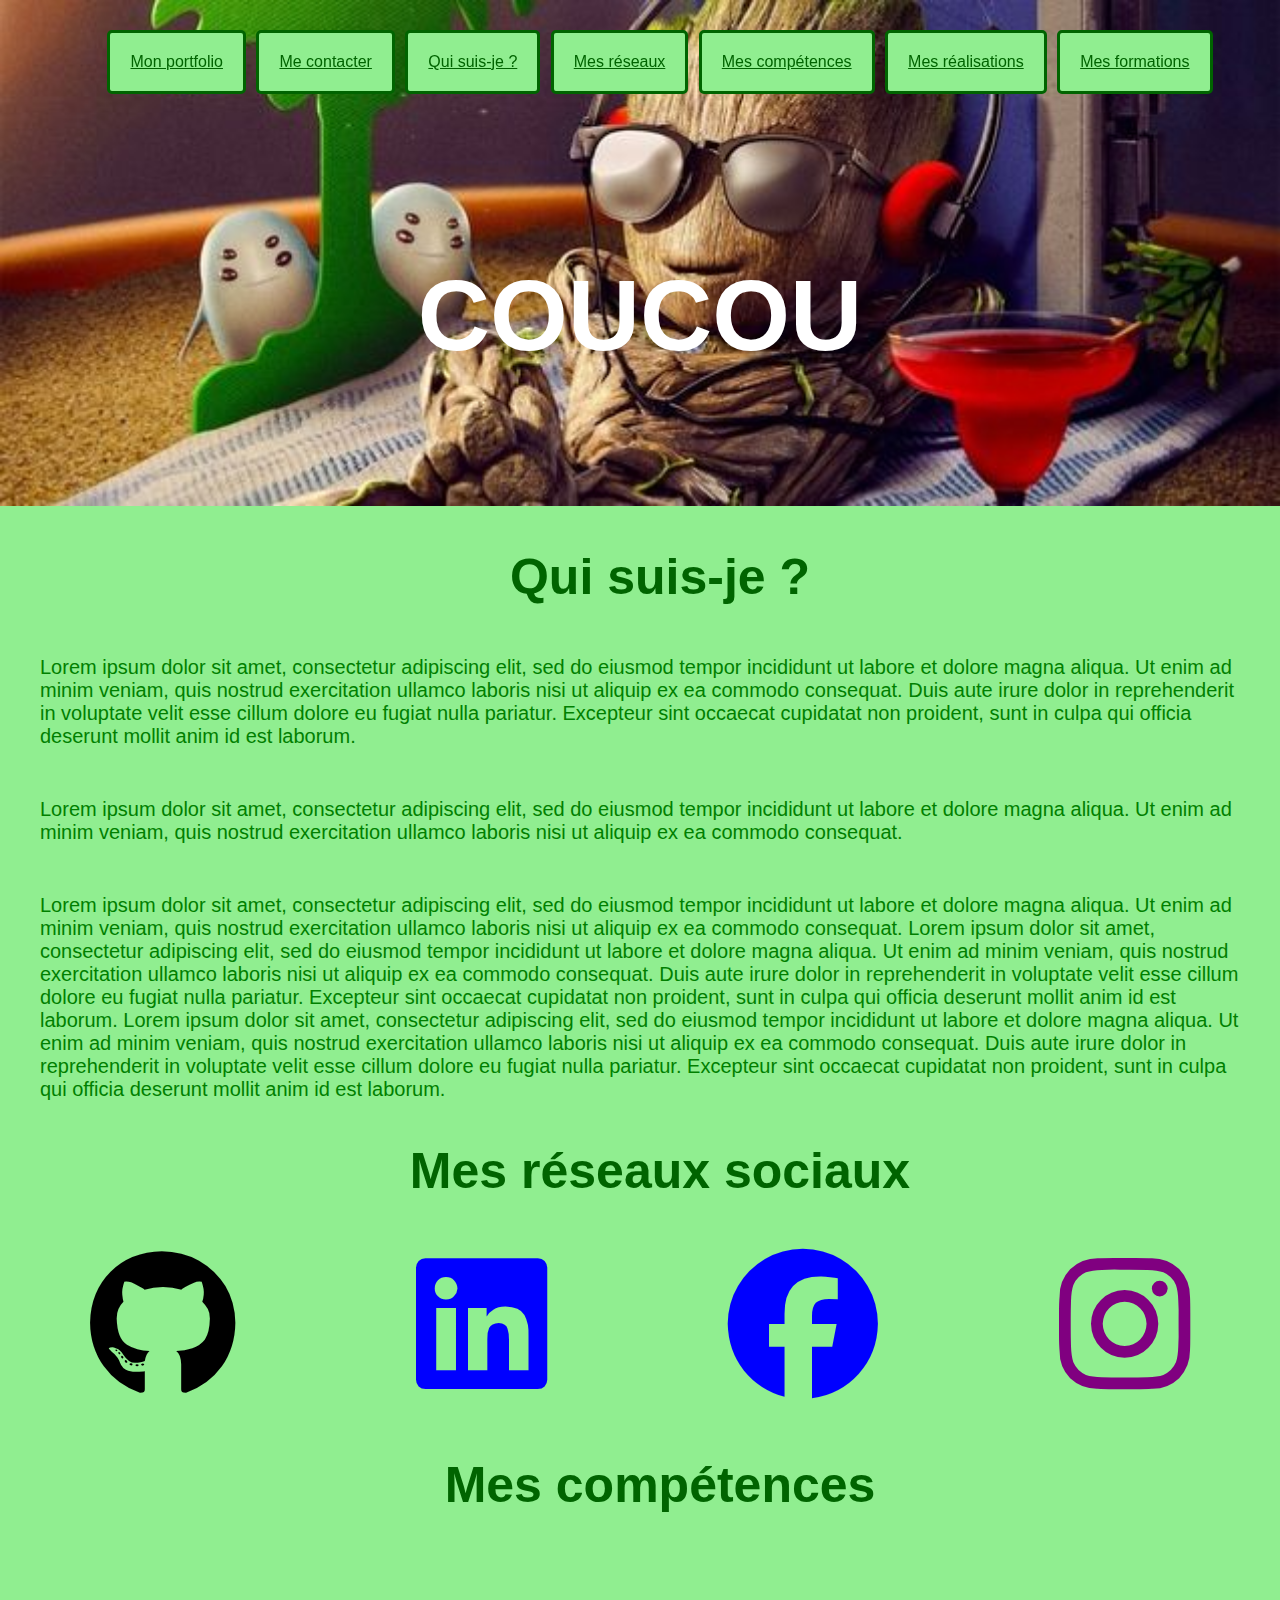
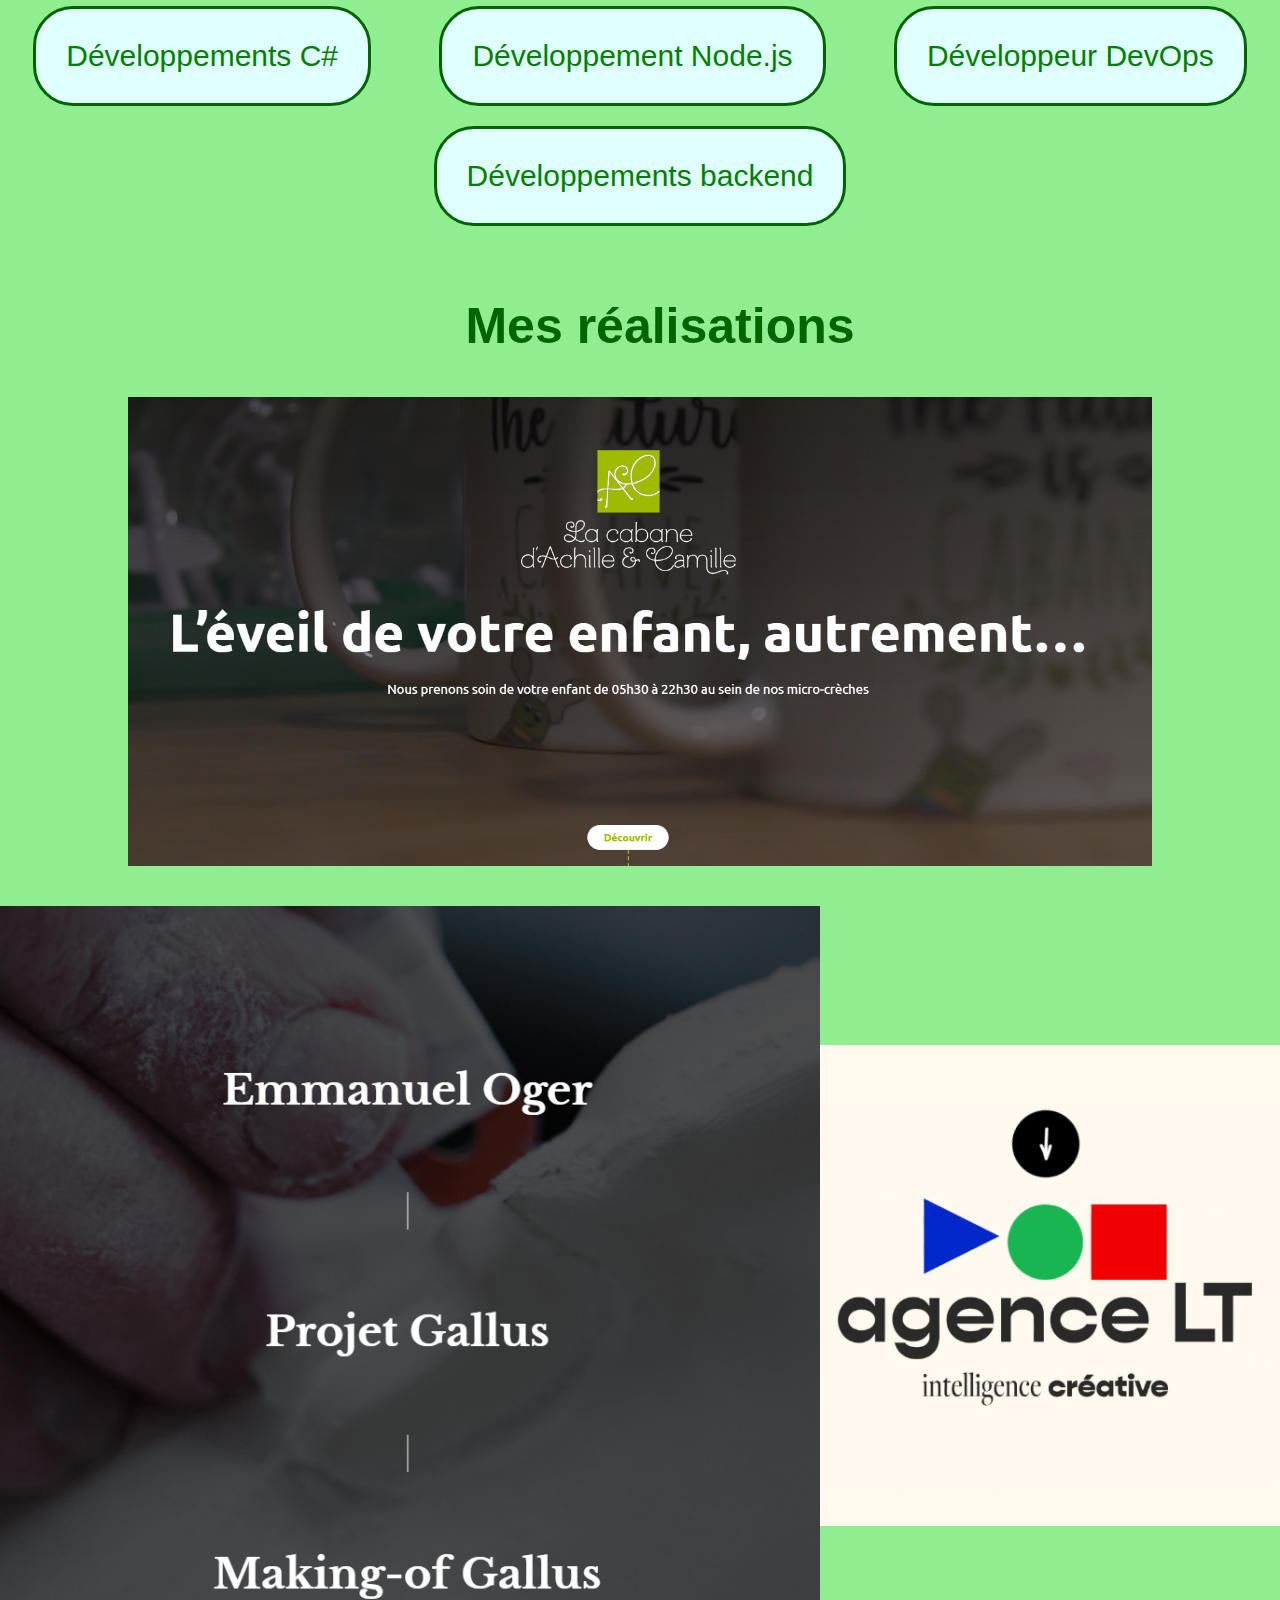
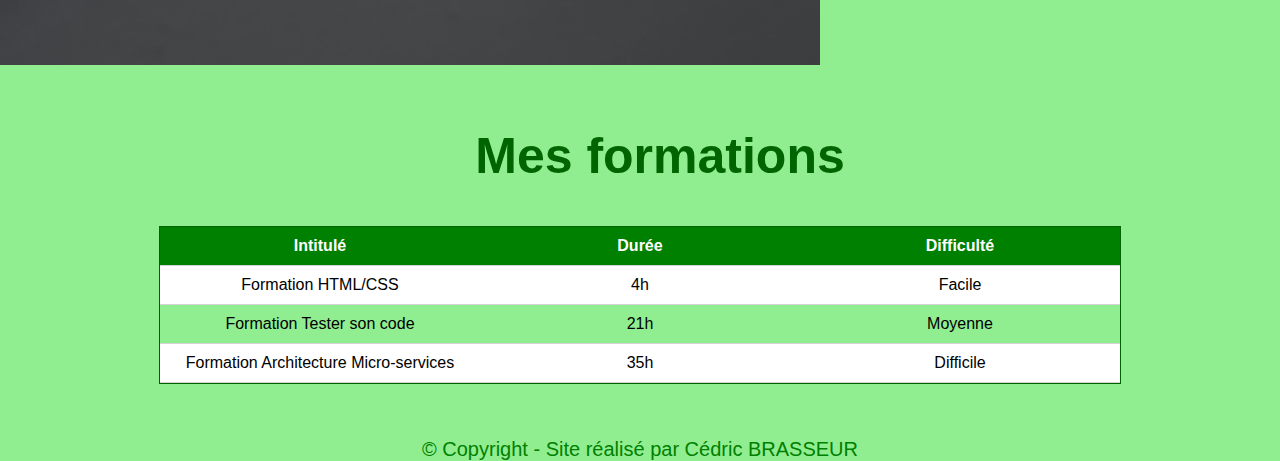
<file: index.html>
<!DOCTYPE html>
<html lang="fr">
	<head>
		<meta charset="utf-8"/>
		<title>Portfolio - Cédric BRASSEUR</title>
		<link rel="stylesheet" href="./assets/css/main.css"/>
		<link rel="stylesheet" href="https://cdnjs.cloudflare.com/ajax/libs/font-awesome/6.5.2/css/all.min.css"/>
	</head>
	<header>
		<navbar class="navbar-fixed">
			<div class="center">
				<a class="navbar-link" href="./portfolio.html">Mon portfolio</a>
				<a class="navbar-link" href="./contact.html">Me contacter</a>
				<a class="navbar-link" href="#who">Qui suis-je ?</a>
				<a class="navbar-link" href="#socials">Mes réseaux</a>
				<a class="navbar-link" href="#skills">Mes compétences</a>
				<a class="navbar-link" href="#achievement">Mes réalisations</a>
				<a class="navbar-link" href="#formations">Mes formations</a>
			</div>
		</navbar>
	</header>
	<body>
		<div class="main-background-title">
			<img class="main-background" src="./assets/images/groot-large.jpg" alt="background"/>
			<div class="main-title">
				<h1 class="center">COUCOU</h1>
			</div>
		</div>
		<div>
			<h2 id="who">Qui suis-je ?</h2>
			<p>Lorem ipsum dolor sit amet, consectetur adipiscing elit, sed do eiusmod tempor incididunt ut labore et dolore magna aliqua. Ut enim ad minim veniam, quis nostrud exercitation ullamco laboris nisi ut aliquip ex ea commodo consequat. Duis aute irure dolor in reprehenderit in voluptate velit esse cillum dolore eu fugiat nulla pariatur. Excepteur sint occaecat cupidatat non proident, sunt in culpa qui officia deserunt mollit anim id est laborum.</p>

			<p>Lorem ipsum dolor sit amet, consectetur adipiscing elit, sed do eiusmod tempor incididunt ut labore et dolore magna aliqua. Ut enim ad minim veniam, quis nostrud exercitation ullamco laboris nisi ut aliquip ex ea commodo consequat.</p>

			<p>Lorem ipsum dolor sit amet, consectetur adipiscing elit, sed do eiusmod tempor incididunt ut labore et dolore magna aliqua. Ut enim ad minim veniam, quis nostrud exercitation ullamco laboris nisi ut aliquip ex ea commodo consequat. Lorem ipsum dolor sit amet, consectetur adipiscing elit, sed do eiusmod tempor incididunt ut labore et dolore magna aliqua. Ut enim ad minim veniam, quis nostrud exercitation ullamco laboris nisi ut aliquip ex ea commodo consequat. Duis aute irure dolor in reprehenderit in voluptate velit esse cillum dolore eu fugiat nulla pariatur. Excepteur sint occaecat cupidatat non proident, sunt in culpa qui officia deserunt mollit anim id est laborum. Lorem ipsum dolor sit amet, consectetur adipiscing elit, sed do eiusmod tempor incididunt ut labore et dolore magna aliqua. Ut enim ad minim veniam, quis nostrud exercitation ullamco laboris nisi ut aliquip ex ea commodo consequat. Duis aute irure dolor in reprehenderit in voluptate velit esse cillum dolore eu fugiat nulla pariatur. Excepteur sint occaecat cupidatat non proident, sunt in culpa qui officia deserunt mollit anim id est laborum.</p>
		</div>
		
		<div>
			<h2 id="socials">Mes réseaux sociaux</h2>
			<div class="socials-links">
				<a href="https://www.github.com" class="github-link"><i class="fab fa-github"></i></a>
				<a href="https://www.linkedin.com" class="linkedin-link"><i class="fab fa-linkedin"></i></a>
				<a href="https://www.facebook.com" class="facebook-link"><i class="fab fa-facebook"></i></a>
				<a href="https://www.instagram.com" class="instagram-link"><i class="fab fa-instagram"></i></a>
			</div>
		</div>

		<div>
			<h2 id="skills">Mes compétences</h2>
			<div class="flex-list">
				<ul>
					<li class="list-element">
						Développements C#
					</li>
					<li class="list-element">
						Développement Node.js
					</li>
					<li class="list-element">
						Développeur DevOps
					</li>
					<li class="list-element">
						Développements backend
					</li>
				</ul>
			</div>
		</div>

		<div>
			<h2 id="achievement">Mes réalisations</h2>
			<a href="https://www.achilleetcamille.com/">
				<img  class="image-center fullscreen-image" src="./assets/images/achille-camille.png" alt="Achille & Camille"/>
			</a>
			<div class="splitted-images-container">
				<a href="https://gallus.fr/">
					<img class="image-center splitted-image" src="./assets/images/gallus.png" alt="Gallus France"/>
				</a>
				<a href="https://www.agence-lt.fr/">
					<img class="image-center splitted-image" src="./assets/images/agence-lt.png" alt="Agence LT Créative"/>
				</a>
			</div>
		</div>

		<div>
			<h2 id="formations">Mes formations</h2>
			<div class="space-elements-center">
				<table>
					<thead>
						<tr>
							<th>
								Intitulé
							</th>
							<th>
								Durée
							</th>
							<th>
								Difficulté
							</th>
						</tr>
					</thead>
					<tbody>
						<tr>
							<td>
								Formation HTML/CSS
							</td>
							<td>
								4h
							</td>
							<td>
								Facile
							</td>
						</tr>
						<tr>
							<td>
								Formation Tester son code
							</td>
							<td>
								21h
							</td>
							<td>
								Moyenne
							</td>
						</tr>
						<tr>
							<td>
								Formation Architecture Micro-services
							</td>
							<td>
								35h
							</td>
							<td>
								Difficile
							</td>
						</tr>
					</tbody>
				</table>
			</div>
		</div>
	</body>
	<footer>
		<p class="center">&copy; Copyright - Site réalisé par Cédric BRASSEUR</p>
	</footer>
</html>
</file>
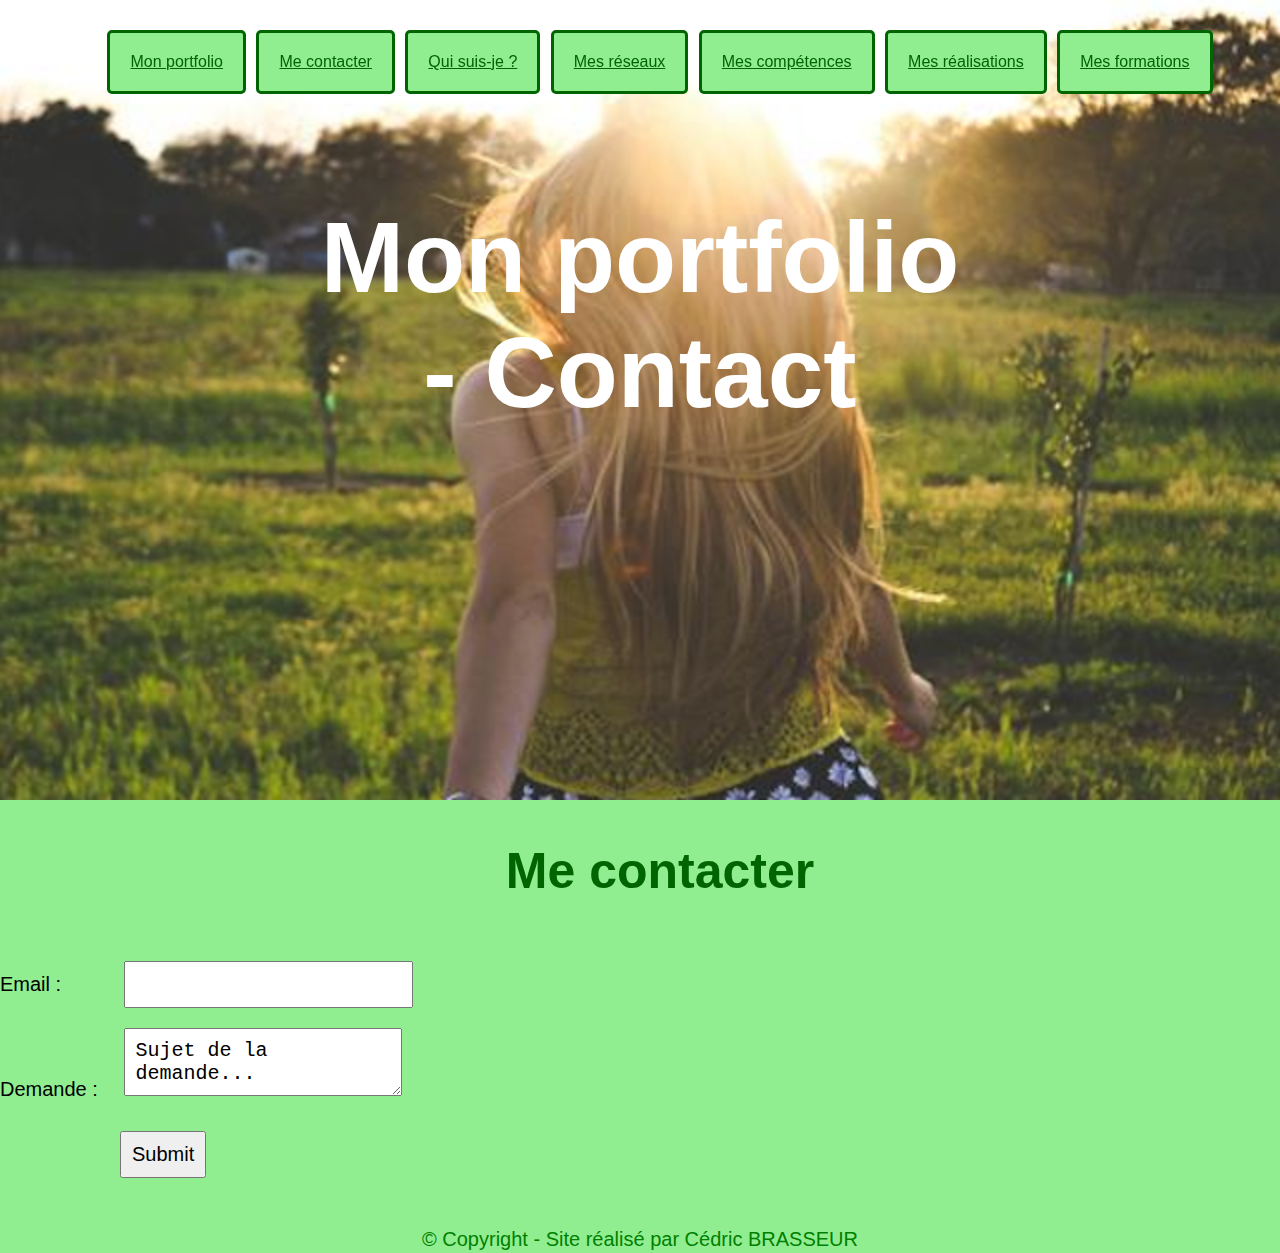
<file: contact.html>
<!DOCTYPE html>
<html lang="fr">
	<head>
		<meta charset="utf-8"/>
		<title>Portfolio - Cédric BRASSEUR</title>
		<link rel="stylesheet" href="./assets/css/main.css"/>
	</head>
	<header>
		<navbar class="navbar-fixed">
			<div class="center">
				<a class="navbar-link" href="./portfolio.html">Mon portfolio</a>
				<a class="navbar-link" href="./contact.html">Me contacter</a>
				<a class="navbar-link" href="./portfolio.html">Qui suis-je ?</a>
				<a class="navbar-link" href="./portfolio.html">Mes réseaux</a>
				<a class="navbar-link" href="./portfolio.html">Mes compétences</a>
				<a class="navbar-link" href="./portfolio.html">Mes réalisations</a>
				<a class="navbar-link" href="./portfolio.html">Mes formations</a>
			</div>
		</navbar>
	</header>
	<body>

		<div class="main-background-title">
			<img class="main-background-contact" src="./assets/images/fille-soleil.png" alt="background"/>
			<div class="main-title">
				<h1 class="center">Mon portfolio - Contact</h1>
			</div>
		</div>

		<div>
			<h2>Me contacter</h2>
			<form>
				<label for="mail">Email :</label>
				<input type="email"/>
				<br/>
				<label for="subject">Demande :</label>
				<textarea type="text" id="subject">Sujet de la demande...</textarea>
				<br/>
				<input class="submit-input" type="submit"/>
			</form>
		</div>
	</body>
	<footer>
		<p class="center">&copy; Copyright - Site réalisé par Cédric BRASSEUR</p>
	</footer>
</html>
</file>
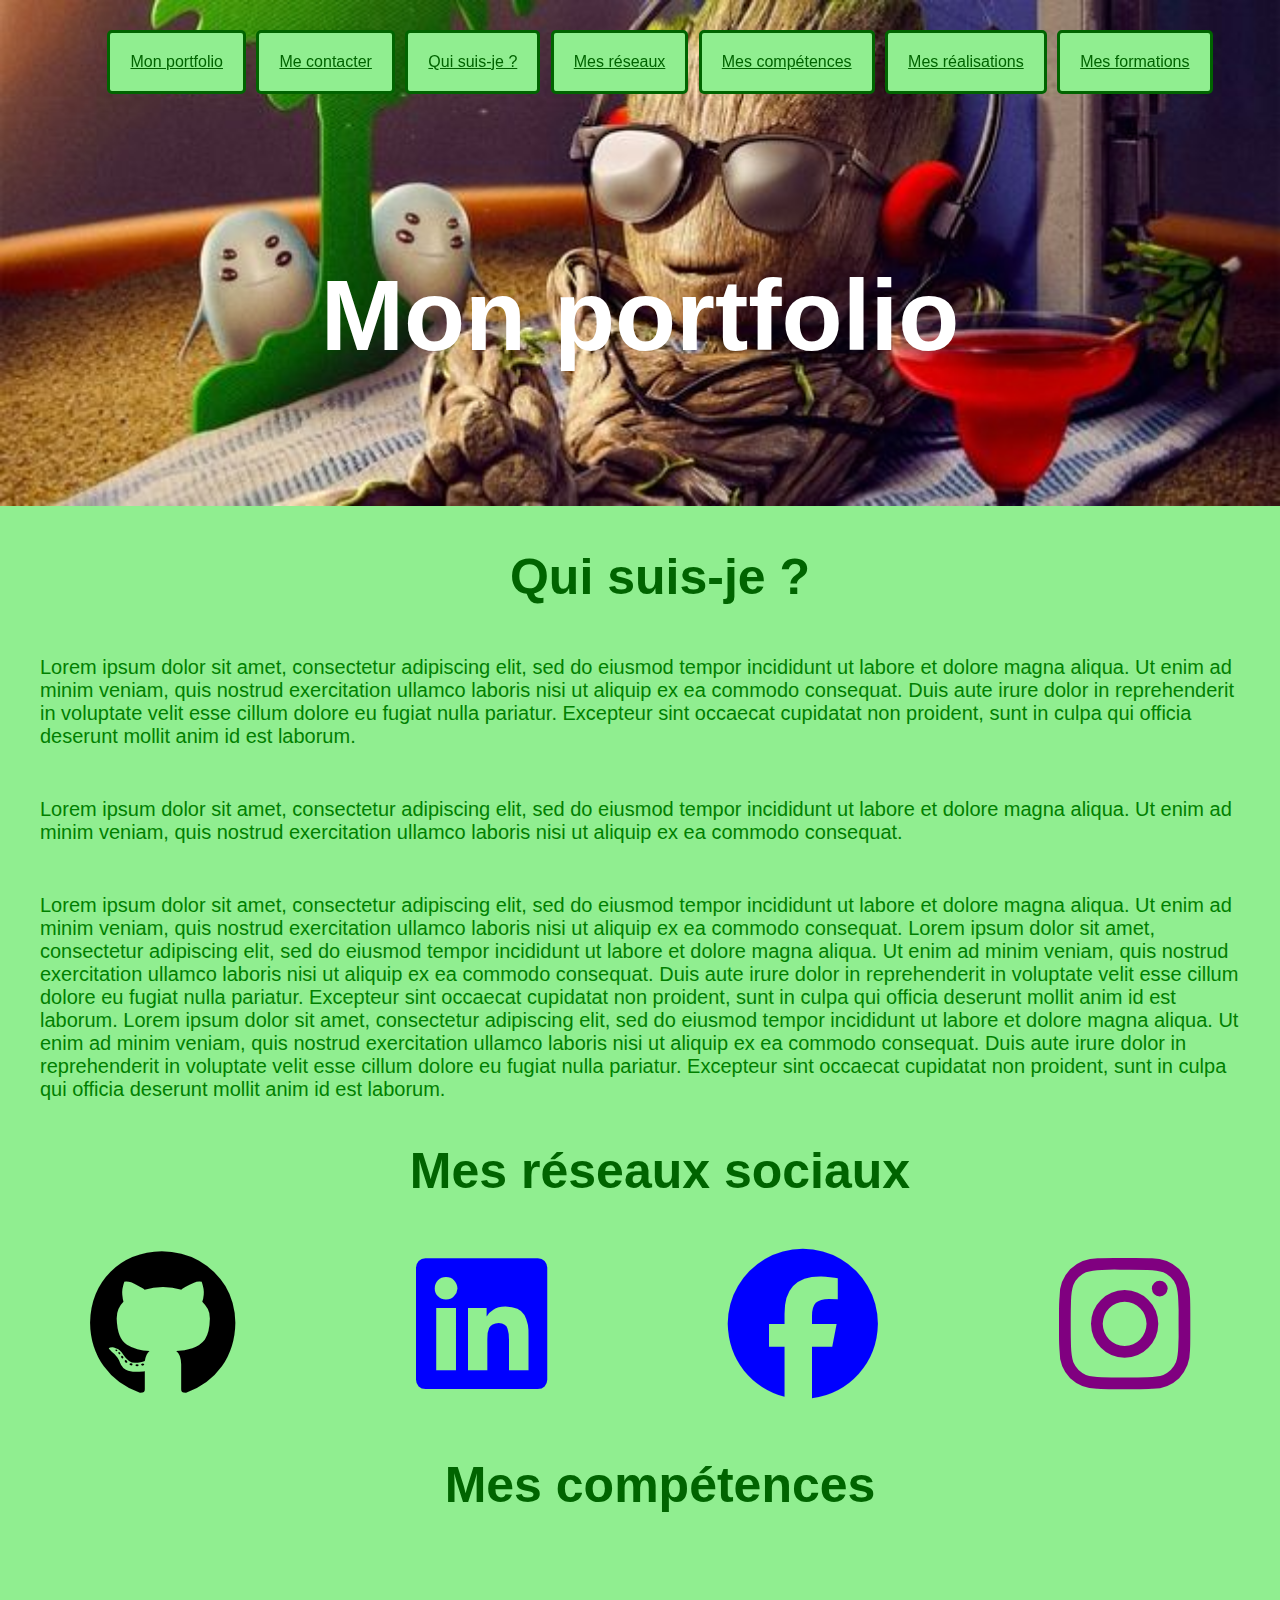
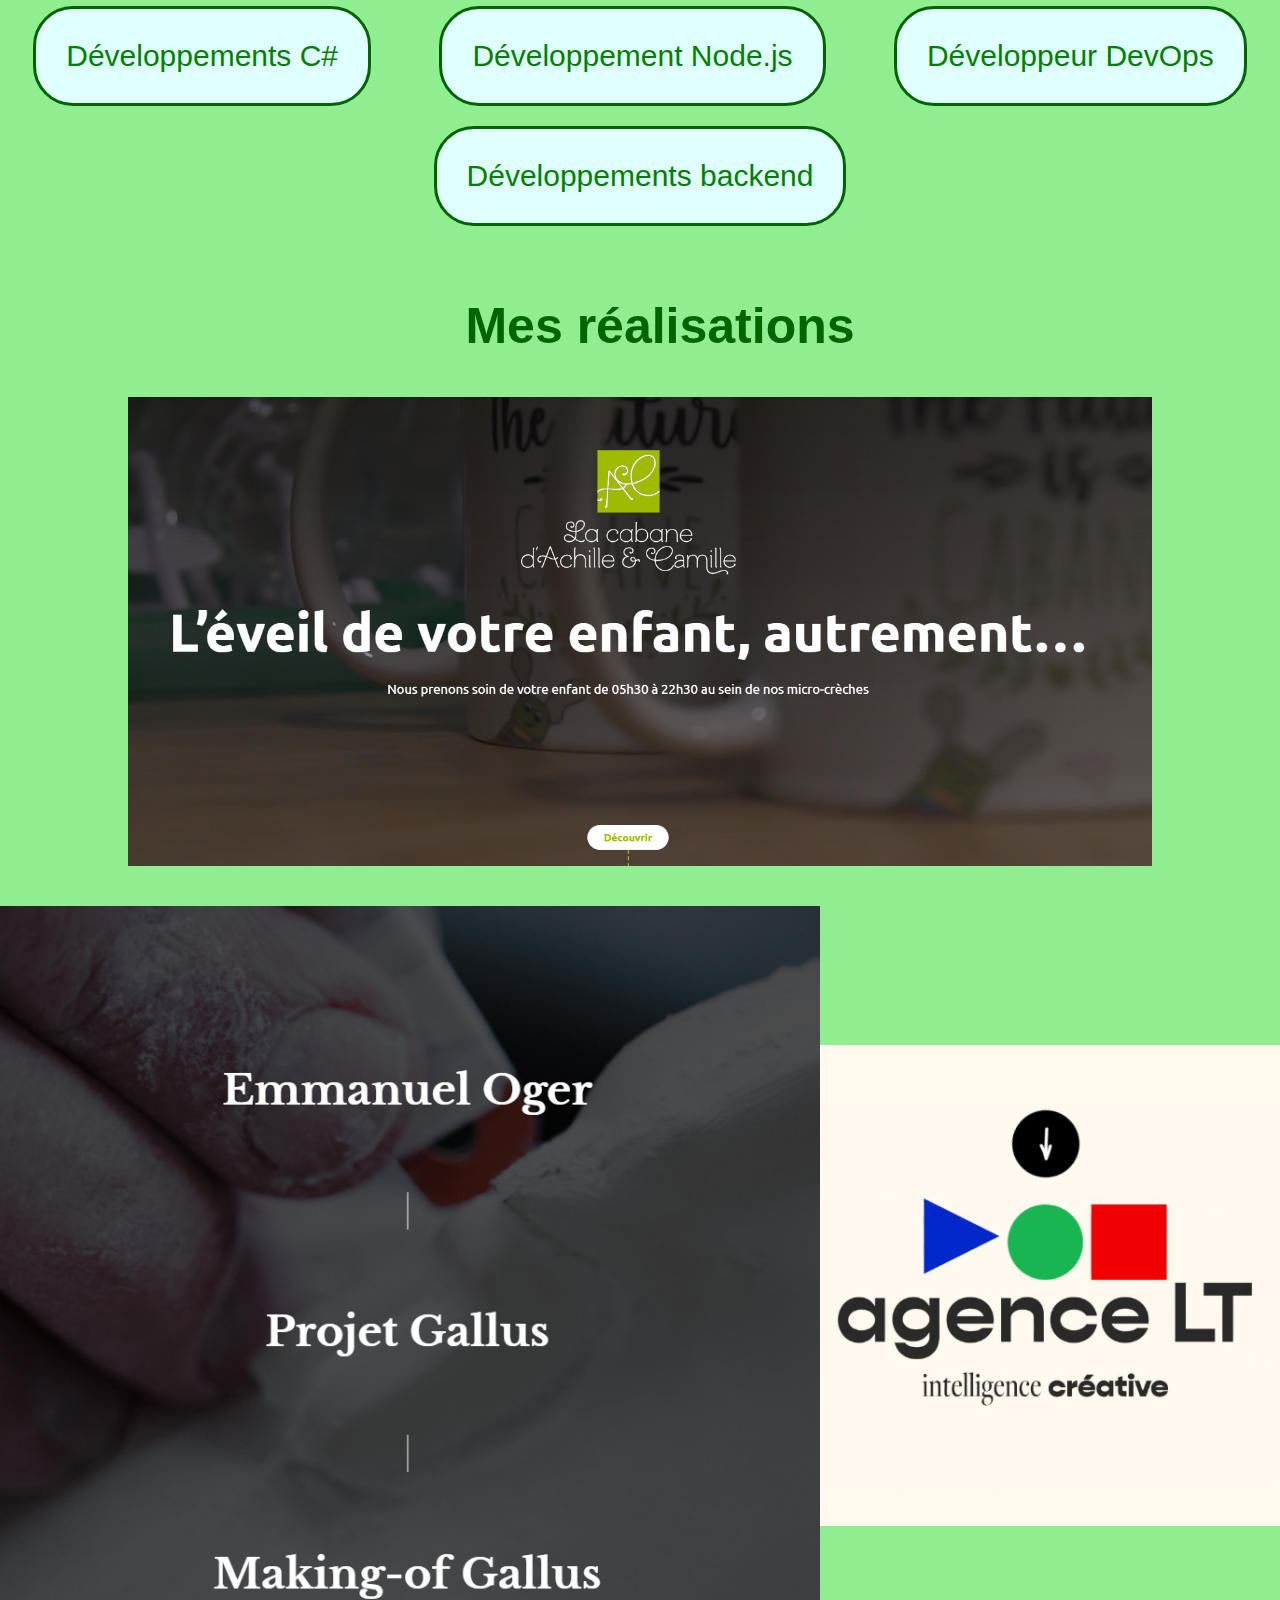
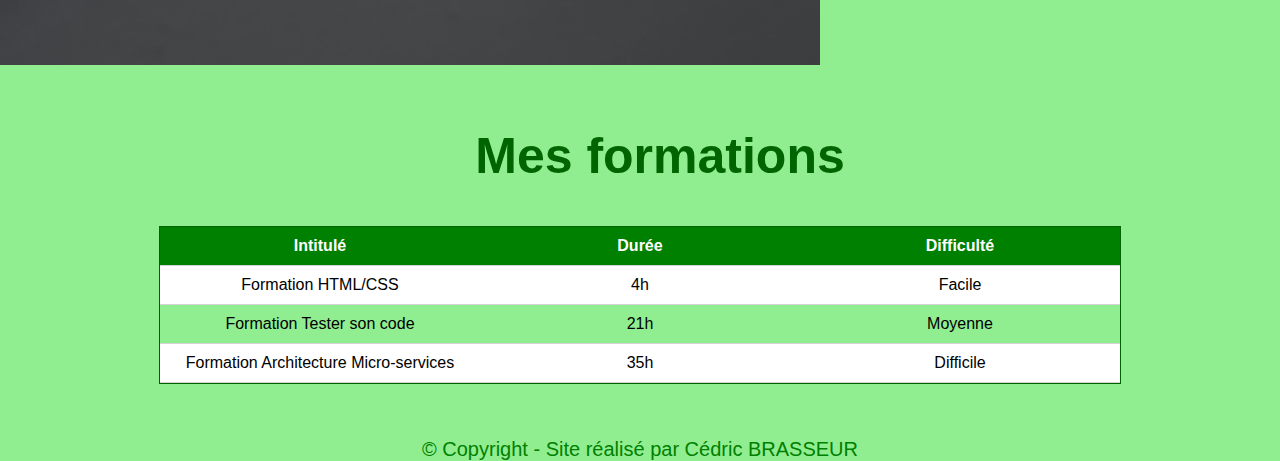
<file: portfolio.html>
<!DOCTYPE html>
<html lang="fr">
	<head>
		<meta charset="utf-8"/>
		<title>Portfolio - Cédric BRASSEUR</title>
		<link rel="stylesheet" href="./assets/css/main.css"/>
		<link rel="stylesheet" href="https://cdnjs.cloudflare.com/ajax/libs/font-awesome/6.5.2/css/all.min.css"/>
	</head>
	<header>
		<navbar class="navbar-fixed">
			<div class="center">
				<a class="navbar-link" href="./portfolio.html">Mon portfolio</a>
				<a class="navbar-link" href="./contact.html">Me contacter</a>
				<a class="navbar-link" href="#who">Qui suis-je ?</a>
				<a class="navbar-link" href="#socials">Mes réseaux</a>
				<a class="navbar-link" href="#skills">Mes compétences</a>
				<a class="navbar-link" href="#achievement">Mes réalisations</a>
				<a class="navbar-link" href="#formations">Mes formations</a>
			</div>
		</navbar>
	</header>
	<body>
		<div class="main-background-title">
			<img class="main-background" src="./assets/images/groot-large.jpg" alt="background"/>
			<div class="main-title">
				<h1 class="center">Mon portfolio</h1>
			</div>
		</div>
		<div>
			<h2 id="who">Qui suis-je ?</h2>
			<p>Lorem ipsum dolor sit amet, consectetur adipiscing elit, sed do eiusmod tempor incididunt ut labore et dolore magna aliqua. Ut enim ad minim veniam, quis nostrud exercitation ullamco laboris nisi ut aliquip ex ea commodo consequat. Duis aute irure dolor in reprehenderit in voluptate velit esse cillum dolore eu fugiat nulla pariatur. Excepteur sint occaecat cupidatat non proident, sunt in culpa qui officia deserunt mollit anim id est laborum.</p>

			<p>Lorem ipsum dolor sit amet, consectetur adipiscing elit, sed do eiusmod tempor incididunt ut labore et dolore magna aliqua. Ut enim ad minim veniam, quis nostrud exercitation ullamco laboris nisi ut aliquip ex ea commodo consequat.</p>

			<p>Lorem ipsum dolor sit amet, consectetur adipiscing elit, sed do eiusmod tempor incididunt ut labore et dolore magna aliqua. Ut enim ad minim veniam, quis nostrud exercitation ullamco laboris nisi ut aliquip ex ea commodo consequat. Lorem ipsum dolor sit amet, consectetur adipiscing elit, sed do eiusmod tempor incididunt ut labore et dolore magna aliqua. Ut enim ad minim veniam, quis nostrud exercitation ullamco laboris nisi ut aliquip ex ea commodo consequat. Duis aute irure dolor in reprehenderit in voluptate velit esse cillum dolore eu fugiat nulla pariatur. Excepteur sint occaecat cupidatat non proident, sunt in culpa qui officia deserunt mollit anim id est laborum. Lorem ipsum dolor sit amet, consectetur adipiscing elit, sed do eiusmod tempor incididunt ut labore et dolore magna aliqua. Ut enim ad minim veniam, quis nostrud exercitation ullamco laboris nisi ut aliquip ex ea commodo consequat. Duis aute irure dolor in reprehenderit in voluptate velit esse cillum dolore eu fugiat nulla pariatur. Excepteur sint occaecat cupidatat non proident, sunt in culpa qui officia deserunt mollit anim id est laborum.</p>
		</div>
		
		<div>
			<h2 id="socials">Mes réseaux sociaux</h2>
			<div class="socials-links">
				<a href="https://www.github.com" class="github-link"><i class="fab fa-github"></i></a>
				<a href="https://www.linkedin.com" class="linkedin-link"><i class="fab fa-linkedin"></i></a>
				<a href="https://www.facebook.com" class="facebook-link"><i class="fab fa-facebook"></i></a>
				<a href="https://www.instagram.com" class="instagram-link"><i class="fab fa-instagram"></i></a>
			</div>
		</div>

		<div>
			<h2 id="skills">Mes compétences</h2>
			<div class="flex-list">
				<ul>
					<li class="list-element">
						Développements C#
					</li>
					<li class="list-element">
						Développement Node.js
					</li>
					<li class="list-element">
						Développeur DevOps
					</li>
					<li class="list-element">
						Développements backend
					</li>
				</ul>
			</div>
		</div>

		<div>
			<h2 id="achievement">Mes réalisations</h2>
			<a href="https://www.achilleetcamille.com/">
				<img  class="image-center fullscreen-image" src="./assets/images/achille-camille.png" alt="Achille & Camille"/>
			</a>
			<div class="splitted-images-container">
				<a href="https://gallus.fr/">
					<img class="image-center splitted-image" src="./assets/images/gallus.png" alt="Gallus France"/>
				</a>
				<a href="https://www.agence-lt.fr/">
					<img class="image-center splitted-image" src="./assets/images/agence-lt.png" alt="Agence LT Créative"/>
				</a>
			</div>
		</div>

		<div>
			<h2 id="formations">Mes formations</h2>
			<div class="space-elements-center">
				<table>
					<thead>
						<tr>
							<th>
								Intitulé
							</th>
							<th>
								Durée
							</th>
							<th>
								Difficulté
							</th>
						</tr>
					</thead>
					<tbody>
						<tr>
							<td>
								Formation HTML/CSS
							</td>
							<td>
								4h
							</td>
							<td>
								Facile
							</td>
						</tr>
						<tr>
							<td>
								Formation Tester son code
							</td>
							<td>
								21h
							</td>
							<td>
								Moyenne
							</td>
						</tr>
						<tr>
							<td>
								Formation Architecture Micro-services
							</td>
							<td>
								35h
							</td>
							<td>
								Difficile
							</td>
						</tr>
					</tbody>
				</table>
			</div>
		</div>
	</body>
	<footer>
		<p class="center">&copy; Copyright - Site réalisé par Cédric BRASSEUR</p>
	</footer>
</html>
</file>
<file: assets/css/main.css>
body {
	margin: 0;
	background-color: lightgreen;
	font-family:'Segoe UI', Tahoma, Geneva, Verdana, sans-serif;
}

h2 {
	margin-left: 40px;
	color: darkgreen;
	font-size: 50px;
	text-align: center;
}

p {
	margin: 50px 40px 0 40px;
	color: green;
	font-size: 20px;
}

ul {
	text-align: center;
	padding: 0;
	color: green;
	font-size: 30px;
}

li {
	display: inline-block;
	margin: 0 30px 0 30px;
}

table {
	display: inline-block;
	text-align: center;
	border-collapse: collapse;
	border: 1px solid darkgreen;
	background: white;
}

th, td {
	padding: 10px;
	text-align: center;
	border-bottom: 1px solid lightgrey;
	width: 300px;
}

th {
	background-color: green;
	color: white;
}

tr:nth-child(even) {
	background-color: lightgreen;
}

label {
	display: inline-block;
	text-align: left;
	margin-bottom: 10px;
	font-size: 20px;
	width: 120px;
}

input, textarea {
	text-align: left;
	margin-top: 20px;
	padding: 10px;
	font-size: 20px;
}

.submit-input {
	margin-left: 120px;
}

.main-background {
	position: relative;
	width: 100%;
	height: 100%;	
}

.main-background-contact {
	position: relative;
	width: 100%;
	height: 60%;	
}

.main-background-title {
	display: flex;
	justify-content: center;
	align-items: center;
	width: 100%;
	height: 50%;
	font-size: 50px;
	color: white;
}

.main-title {
	display:inline-block;
	color: white;
	position: absolute;
	top: 35%;
	left: 50%;
	text-align: center;
	transform: translate(-50%, -50%);
}

.image-center {
	display: block;
	margin: 20px auto;
}

.splitted-image {
	display: block;
	width: 100%;
	height: 100%;
}

.splitted-images-container {
	display: flex;
	justify-content: space-around;
	align-items: center;
}

.fullscreen-image {
	display: block;
	width: 80%;
	height: 40%;
}

.center {
	text-align: center;
}

.navbar-link {
	display: inline-block;
	background-color: lightgreen;
	color: darkgreen;
	padding: 20px;
	margin: 10px 3px 10px 3px;
	border-color: darkgreen;
	border-width: 3px;
	border-style: solid;
	border-radius: 5px;
	transition: color 2s ease;
	transition: background-color 1s ease;
}

.navbar-link:hover {
	background-color: lightsalmon;
	color: white;
}

.navbar-fixed {
	display: inline-block;
	text-align: center;
	position: fixed;
	padding: 20px;
	width: 100%;
	z-index: 10;
}

.github-link {
	font-size: 150px;
	color: black;
	text-decoration: none;
}

.facebook-link, .linkedin-link {
	font-size: 150px;
	color: blue;
	text-decoration: none;
}

.instagram-link {
	font-size: 150px;
	color: purple;
	text-decoration: none;
}

.socials-links {
	display: flex;
	justify-content: space-around;
	align-items: center;
}

.facebook-link:hover, .linkedin-link:hover, .instagram-link:hover, .github-link:hover {
	color: darkgreen;
}

.space-elements-center {
	display: block;
	text-align: center;
	margin-top: 20px;
}

.flex-list {
	display: flex;
	justify-content: space-around;
	align-items: center;
}

.list-element {
	border: 3px solid darkgreen;
	padding: 30px;
	border-radius: 40px;
	margin-top: 20px;
	background-color: lightcyan;
}

@media (max-width: 1200px) {
	.main-title {
		font-size: 40px;
		margin-top: 10px;
		top: 25%;
	}

	.navbar-link {
		padding: 10px;
		font-size: 12px;
	}
}

@media (max-width: 900px) {
	.main-title {
		font-size: 30px;
		top: 15%;
	}
}

@media (max-width: 765px) {
	.main-title {
		font-size: 15px;
		top: 20%;
	}

	.github-link, .facebook-link, .linkedin-link, .instagram-link {
		font-size: 100px;
	}
}

@media (max-width: 550px) {
	.main-title {
		top: 15%;
	}
}
</file>
